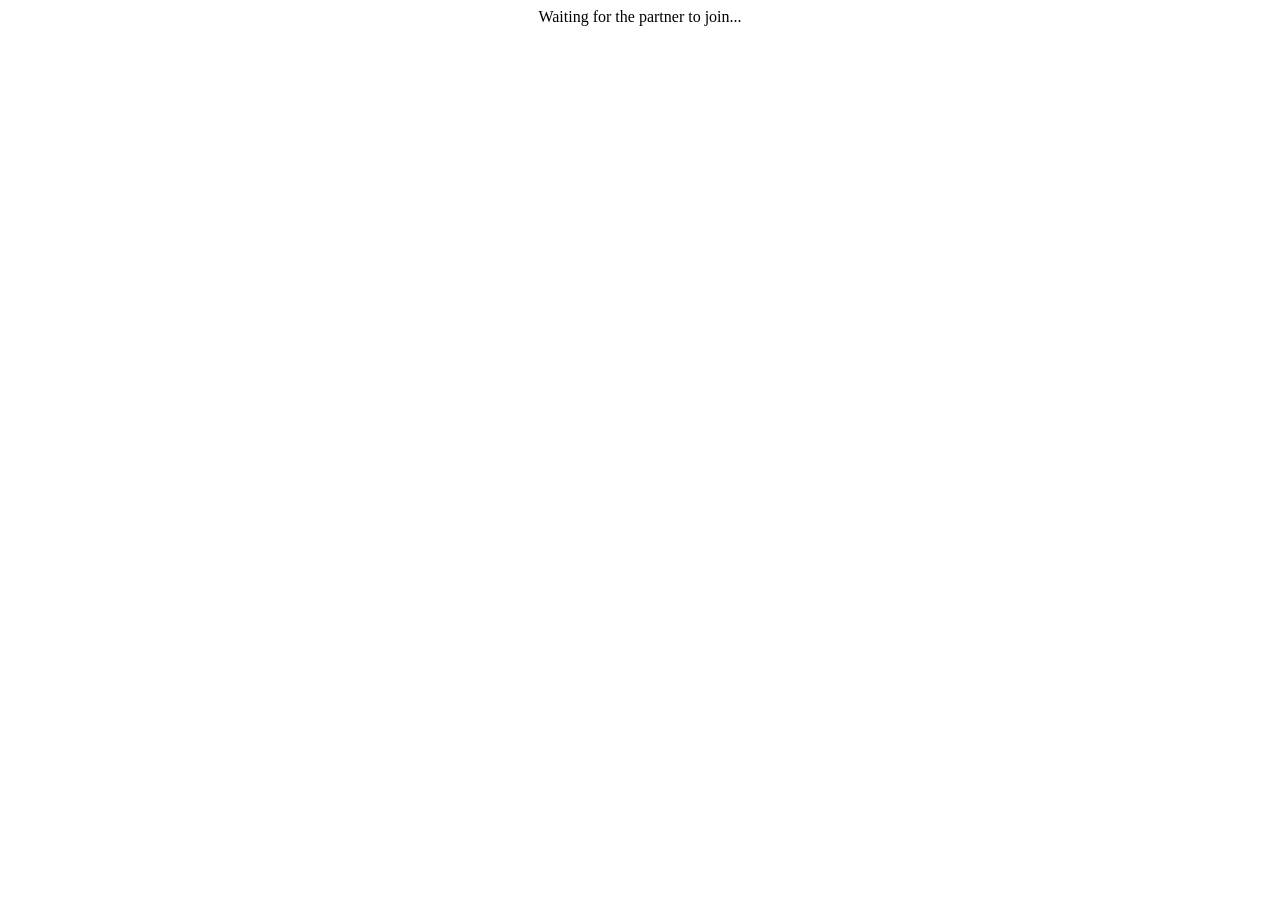
<file: prompt/index.html>
<html>
    <head><title>Social Cards</title></head>
    <body><div align=center>Waiting for the partner to join...</div></body>
</html>

<script>
    setTimeout(function(){
        window.location.href = "/quiz";
    }, 10000);
</script>
</file>
